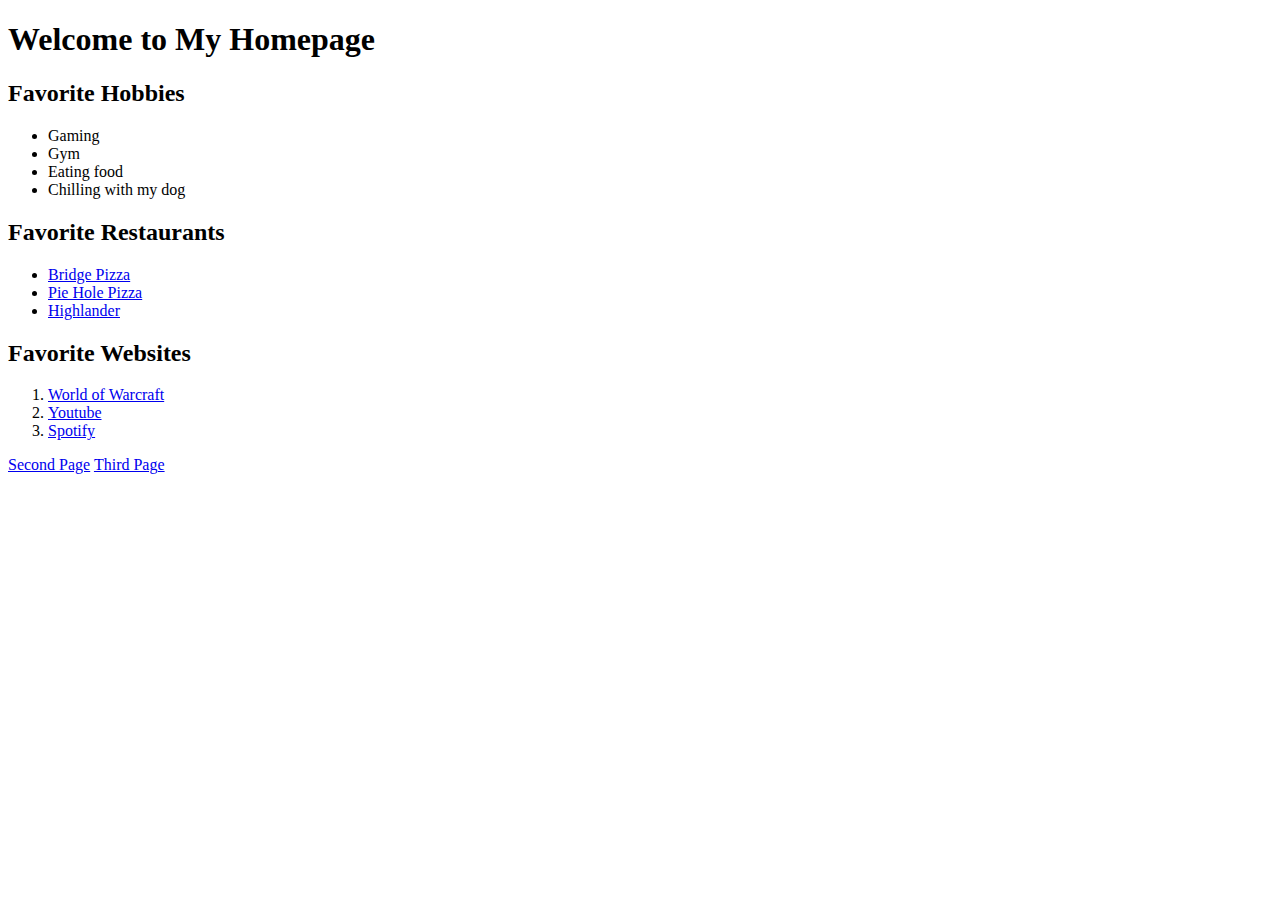
<file: Homework 6/Homepage.html>
<!DOCTYPE html>
<html>
<head>
    <title>My Homepage</title>
</head>
<body>
    <h1>Welcome to My Homepage</h1>
    <h2>Favorite Hobbies</h2>
    <ul>
        <li>Gaming</li>
        <li>Gym</li>
        <li>Eating food</li>
        <li>Chilling with my dog</li>
    </ul>

    <h2>Favorite Restaurants</h2>
    <ul>
        <li><a href="https://www.bridgepizza.com/">Bridge Pizza</a></li>
        <li><a href="https://pieholemissoula.com/">Pie Hole Pizza</a></li>
        <li><a href="https://www.highlanderbeer.com/">Highlander</a></li>
    </ul>

    <h2>Favorite Websites</h2>
    <ol>
        <li><a href="https://worldofwarcraft.blizzard.com/en-us/">World of Warcraft</a></li>
        <li><a href="https://www.youtube.com/">Youtube</a></li>
        <li><a href="https://open.spotify.com/">Spotify</a></li>
    </ol>

    <nav>
        <a href="secondpage.html">Second Page</a>
        <a href="Thirdpage.html">Third Page</a>
    </nav>
</body>
</html>
</file>
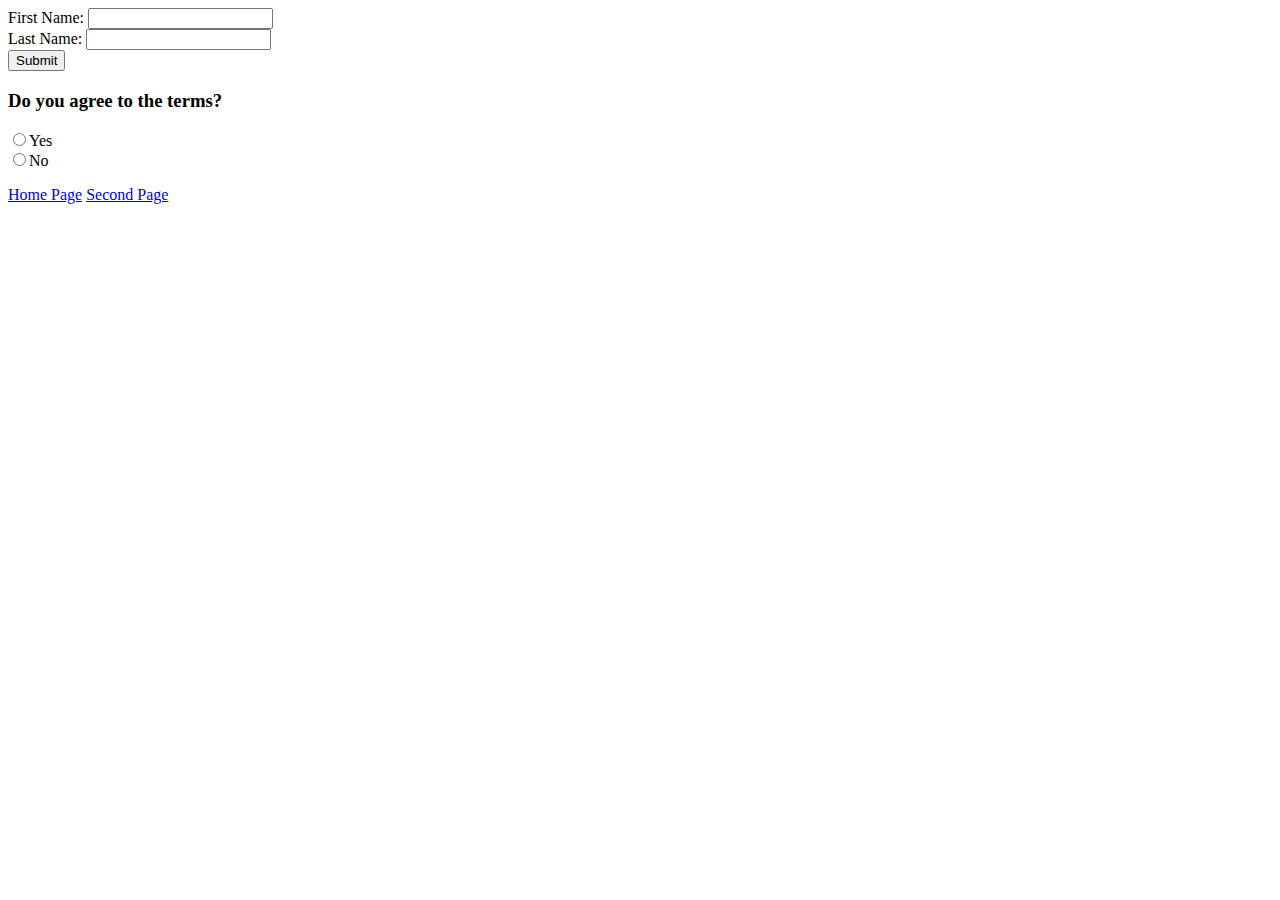
<file: Homework 6/Thirdpage.html>
<html>
<head>
  <title>Form page!</title>
</head>
<body>
    <form action="nextPage.html" type="Post">
      First Name: <input type="text" id="fName"><br>
      Last Name: <input type="text" id="lName"><br>
    <button id="mySubmit" type="button">Submit</button>
      <h3>Do you agree to the terms?</h3>
    <label>
     <input type="radio" name="agreement" value="yes" required>Yes<br>
    </label>
    <label>
     <input type="radio" name="agreement" value="no" required>No<br>
    </label>
  </form>
</body>

    <nav>
        <a href="Homepage.html">Home Page</a> 
        <a href="secondpage.html">Second Page</a>
    </nav>
</body>
</html>
</file>
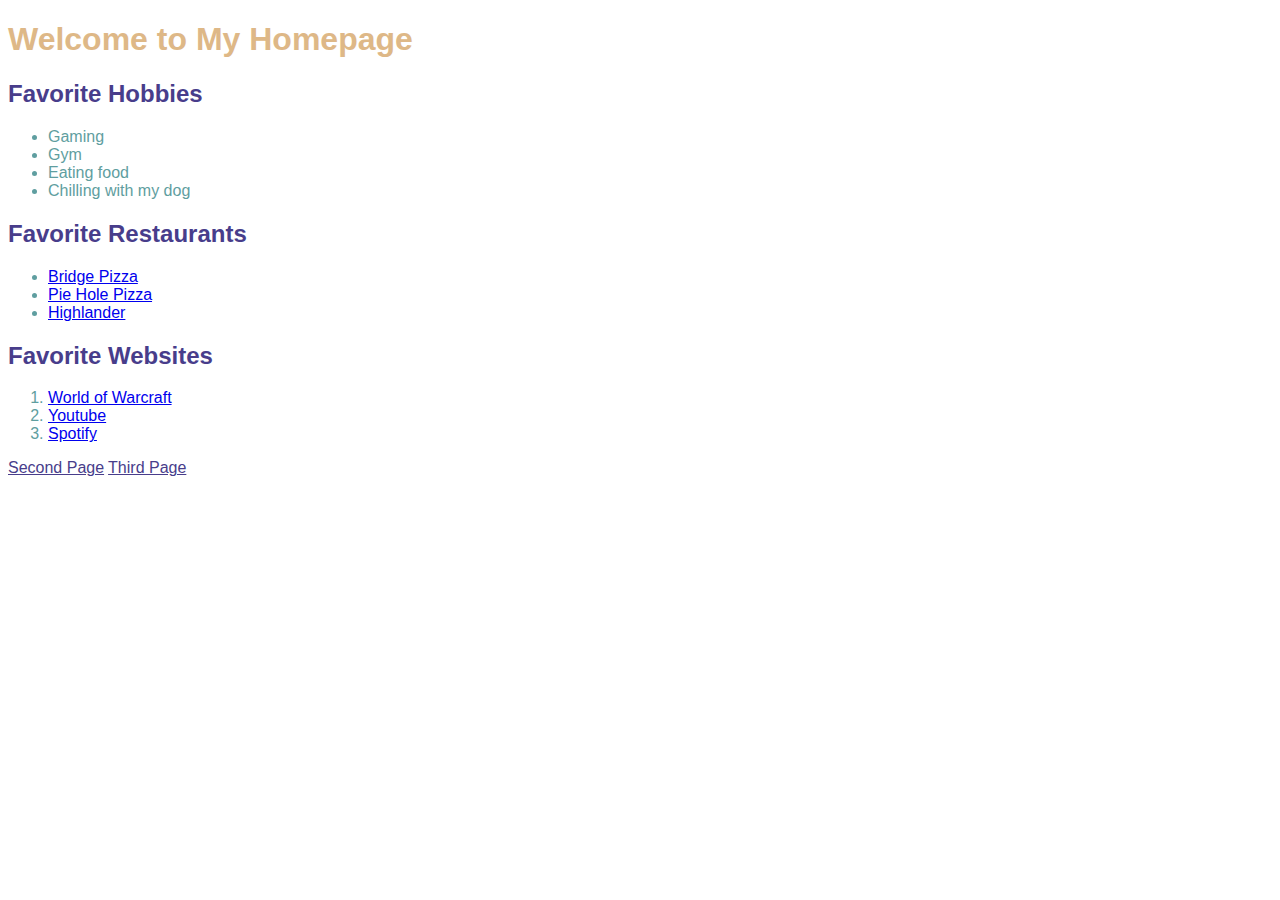
<file: Homework 7/Homepage.html>
<!DOCTYPE html>
<html>
<head>
    <title>My Homepage</title>
    <link rel="stylesheet" type="text/css" href="main.css">
    <style>
        li{
            font-family: 'Franklin Gothic Medium', 'Arial Narrow', Arial, sans-serif;
            color:cadetblue;
        }
        h2{
            font-family: 'Franklin Gothic Medium', 'Arial Narrow', Arial, sans-serif;
            color:darkslateblue;
        }
        h1{
            font-family: 'Franklin Gothic Medium', 'Arial Narrow', Arial, sans-serif;
            color:burlywood;
        }
    </style>
</head>
<body>
    <h1>Welcome to My Homepage</h1>
    <h2>Favorite Hobbies</h2>
    <ul>
        <li>Gaming</li>
        <li>Gym</li>
        <li>Eating food</li>
        <li>Chilling with my dog</li>
    </ul>

    <h2>Favorite Restaurants</h2>
    <ul>
        <li><a href="https://www.bridgepizza.com/">Bridge Pizza</a></li>
        <li><a href="https://pieholemissoula.com/">Pie Hole Pizza</a></li>
        <li><a href="https://www.highlanderbeer.com/">Highlander</a></li>
    </ul>

    <h2>Favorite Websites</h2>
    <ol>
        <li><a href="https://worldofwarcraft.blizzard.com/en-us/">World of Warcraft</a></li>
        <li><a href="https://www.youtube.com/">Youtube</a></li>
        <li><a href="https://open.spotify.com/">Spotify</a></li>
    </ol>

    <nav>
        <a href="secondpage.html" class="my-link">Second Page</a>
        <a href="Thirdpage.html" class="my-link">Third Page</a>
    </nav>
</body>
</html>
</file>
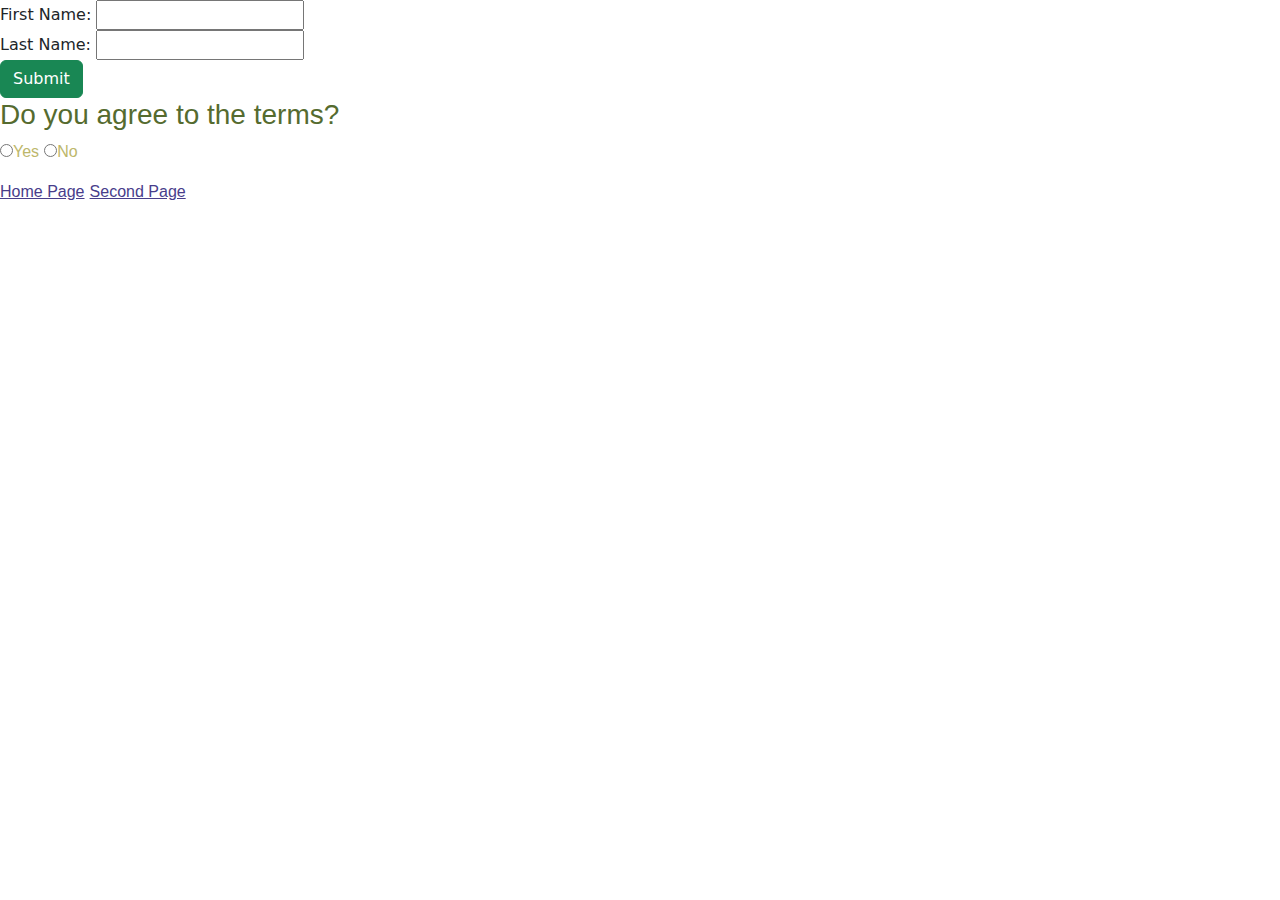
<file: Homework 7/Thirdpage.html>
<html>
<head>
  <title>Form page!</title>
  <link rel="stylesheet" type="text/css" href="main.css">
  <link href="https://cdn.jsdelivr.net/npm/bootstrap@5.3.3/dist/css/bootstrap.min.css" rel="stylesheet" integrity="sha384-QWTKZyjpPEjISv5WaRU9OFeRpok6YctnYmDr5pNlyT2bRjXh0JMhjY6hW+ALEwIH" crossorigin="anonymous">
</head>
<body>
    <form action="nextPage.html" type="Post">
      First Name: <input type="text" id="fName"><br>
      Last Name: <input type="text" id="lName"><br>
    <button class="btn btn-success" type="button">Submit</button>
      <h3 style="font-family: 'Franklin Gothic Medium', 'Arial Narrow', Arial, sans-serif; color:darkolivegreen;"> Do you agree to the terms?</h3>
    <label style="font-family: 'Franklin Gothic Medium', 'Arial Narrow', Arial, sans-serif; color:darkkhaki;">
     <input  type="radio" name="agreement" value="yes" required>Yes<br>
    </label>
    <label style="font-family: 'Franklin Gothic Medium', 'Arial Narrow', Arial, sans-serif; color:darkkhaki;">
     <input type="radio" name="agreement" value="no" required>No<br>
    </label>
  </form>
</body>

    <nav>
        <a href="Homepage.html" class="my-link">Home Page</a> 
        <a href="secondpage.html" class="my-link">Second Page</a>
    </nav>
</body>
</html>
</file>
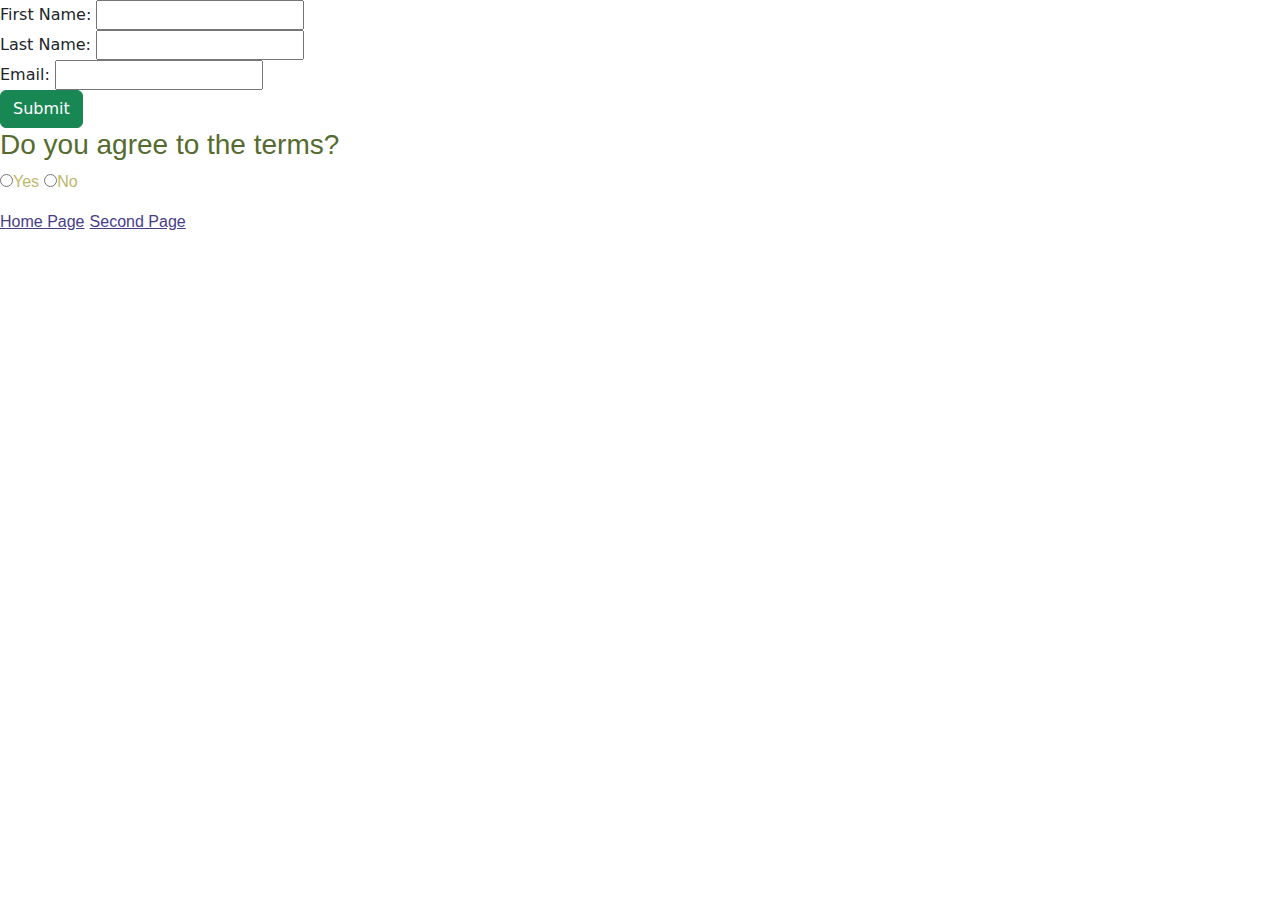
<file: Homework 8/Thirdpage.html>
<html>
<head>
  <title>Form page!</title>
  <link rel="stylesheet" type="text/css" href="main.css">
  <link href="https://cdn.jsdelivr.net/npm/bootstrap@5.3.3/dist/css/bootstrap.min.css" rel="stylesheet" integrity="sha384-QWTKZyjpPEjISv5WaRU9OFeRpok6YctnYmDr5pNlyT2bRjXh0JMhjY6hW+ALEwIH" crossorigin="anonymous">
  <script>
    function getInformation()
    {
      var firstName = document.getElementById("fName").value;
      var lastName = document.getElementById("lName").value;
      var email = document.getElementById("email").value;
      var agreementChecked = document.querySelector('input[name="agreement"]:checked');


      if(firstName == "")
       {
        document.getElementById("fName").style.backgroundColor = "red";
        document.getElementById("fName").focus();
       }

      if(lastName == "")
       {
        document.getElementById("lName").style.backgroundColor = "red";
        document.getElementById("lName").focus();
       }

      if(email == "")
       {
        document.getElementById("email").style.backgroundColor = "red";
        document.getElementById("email").focus();
       }
      
      if(!agreementChecked)
       {
        alert("You must agree to the terms by selecting 'Yes'.");
       }
       else(agreementChecked.value == "no")
       {
        alert("You must agree to the terms by selecting 'Yes'.");
       }

      window.alert("Hi " + firstName + " " + lastName + " " + email);

    }
  </script>
</head>
<body>
    <form action="nextPage.html" type="Post">
      First Name: <input type="text" id="fName" required><br>
      Last Name: <input type="text" id="lName" required><br>
    <label for="email">Email:</label>
    <input type="email" id="email" name="email" required><br>
    <button class="btn btn-success" type="button" onclick="getInformation();">Submit</button>
      <h3 style="font-family: 'Franklin Gothic Medium', 'Arial Narrow', Arial, sans-serif; color:darkolivegreen;"> Do you agree to the terms?</h3>
    <label style="font-family: 'Franklin Gothic Medium', 'Arial Narrow', Arial, sans-serif; color:darkkhaki;">
     <input  type="radio" name="agreement" value="yes" id="yesButton" required>Yes<br>
    </label>
    <label style="font-family: 'Franklin Gothic Medium', 'Arial Narrow', Arial, sans-serif; color:darkkhaki;">
     <input type="radio" name="agreement" value="no" id="noButton" required>No<br>
    </label>
  </form>
</body>

    <nav>
        <a href="Homepage.html" class="my-link">Home Page</a> 
        <a href="secondpage.html" class="my-link">Second Page</a>
    </nav>
</body>
</html>
</file>
<file: Homework 7/main.css>
.my-link{
    color:darkslateblue;
    font-family: Impact, Haettenschweiler, 'Arial Narrow Bold', sans-serif;
}
#my-favorite-story{
    color:cornflowerblue;
    font-weight: bold;
    font-family: 'Courier New', Courier, monospace;
}
#kakashi-story{
    color:slateblue;
    font-family:'Courier New', Courier, monospace;

}
#kakashi-background{
    background-image: url(https://encrypted-tbn0.gstatic.com/images?q=tbn:ANd9GcQqBleqIYyhfgTmIVI_kb4UX649pm3DggD9Zg&s);
    background-size: contain;
    background-position: center;
    background-repeat: no-repeat;
    background-color: black;
}
</file>
<file: Homework 8/main.css>
.my-link{
    color:darkslateblue;
    font-family: Impact, Haettenschweiler, 'Arial Narrow Bold', sans-serif;
}
#my-favorite-story{
    color:cornflowerblue;
    font-weight: bold;
    font-family: 'Courier New', Courier, monospace;
}
#kakashi-story{
    color:slateblue;
    font-family:'Courier New', Courier, monospace;

}
#kakashi-background{
    background-image: url(https://encrypted-tbn0.gstatic.com/images?q=tbn:ANd9GcQqBleqIYyhfgTmIVI_kb4UX649pm3DggD9Zg&s);
    background-size: contain;
    background-position: center;
    background-repeat: no-repeat;
    background-color: black;
}
</file>
